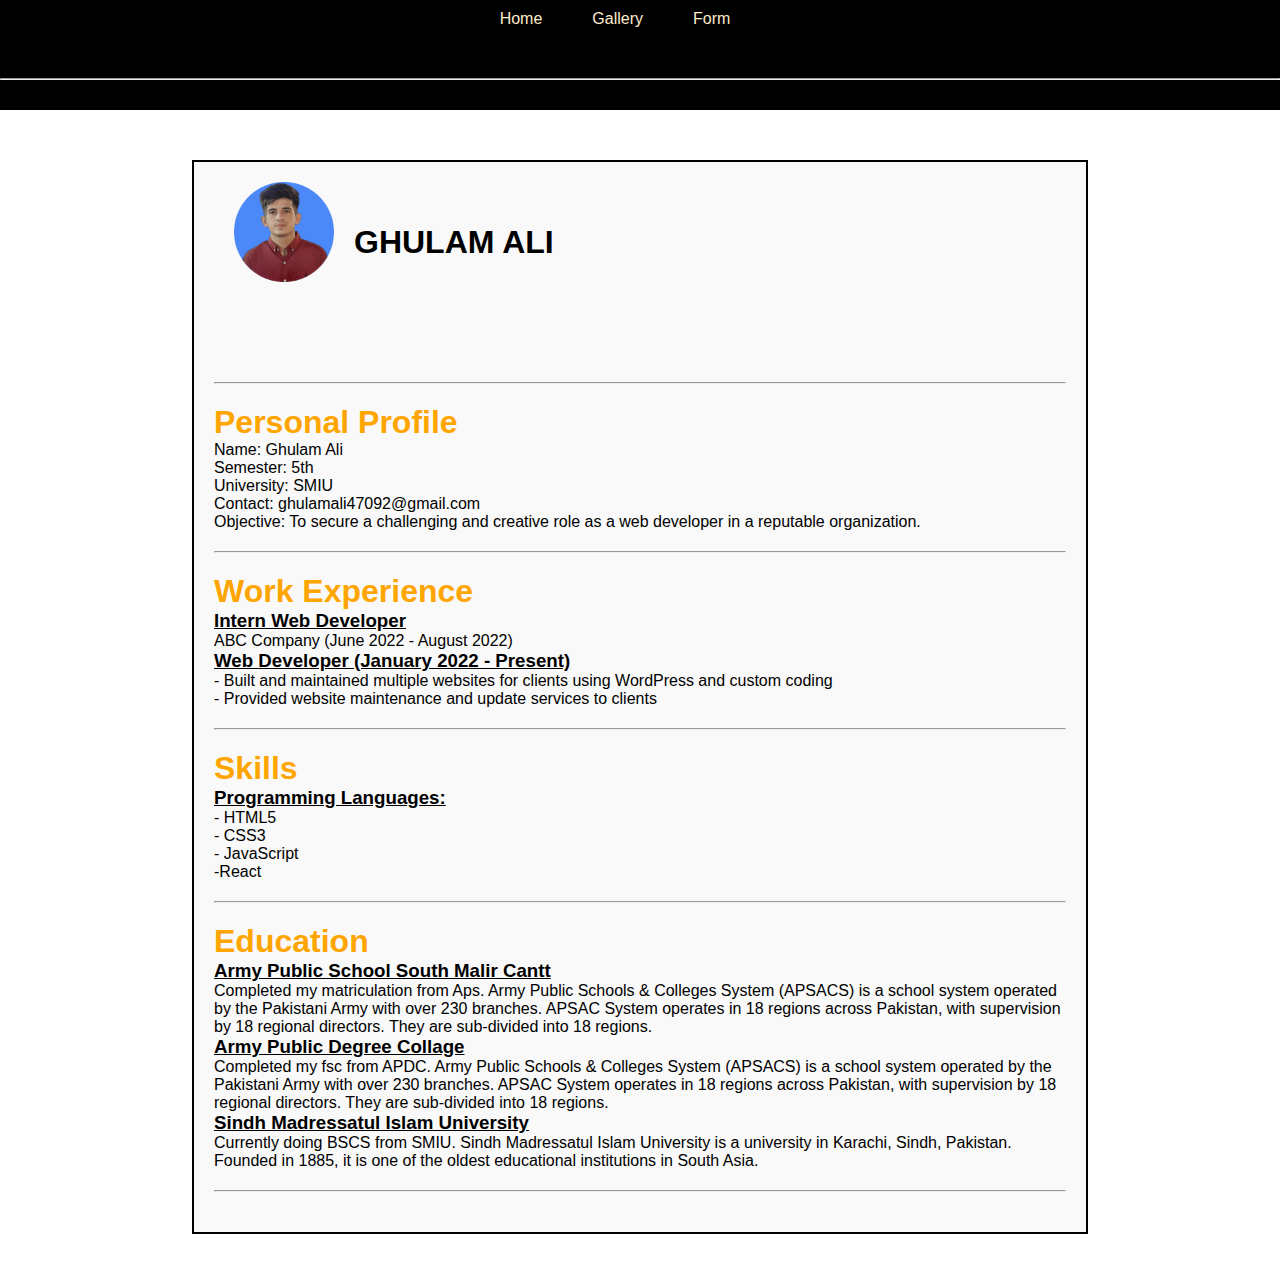
<file: index.html>
<!DOCTYPE html>
<html lang="en">
<head>
    <meta charset="UTF-8">
    <meta name="viewport" content="width=device-width, initial-scale=1.0">
    <title>Document</title>
    <link rel="stylesheet" href="style.css">
</head>
<body>
    <div class="navbar">
        <ul class="items">
            <li><a href="index.html">Home</a></li>
            <li><a href="gallery.html">Gallery</a></li>
            <li><a href="form.html">Form</a></li>
        </ul>
        <hr>
    </div>
    <div class="main_container">
        
        <div class="cv">
            <div class="headd">
                <div class="headdd"><img src="profile-pic.png"  height="120px" width="100px" alt="">
                    <h1 class="namee">GHULAM ALI</h1></div>
               
            </div>
            <hr>
            <div class="cv_titles">
             <h1 class="pp">Personal Profile</h1>
             <p>Name: Ghulam Ali</p>
             <p> Semester: 5th</p>
             <p>University: SMIU</p>
             <p>Contact: ghulamali47092@gmail.com</p>
             <p>Objective: To secure a challenging and creative role as a web developer in a reputable organization.</p>
          
            </div>
            <hr>
            <div class="cv_titles">
                <h1 class="pp">Work Experience </h1>
                <h3>Intern Web Developer</h3>
                    <p>ABC Company (June 2022 - August 2022)</p>
                    <h3>Web Developer (January 2022 - Present)</h3>
                    <p>- Built and maintained multiple websites for clients using WordPress and custom coding
                        </p>
                        <p>- Provided website maintenance and update services to clients</p>
               </div>
               <hr>
               <div class="cv_titles">
                <h1 class="pp">Skills</h1>
               <h3>Programming Languages:</h3>
               <p>- HTML5</p>
               <p>- CSS3</p>
               <p>- JavaScript</p>
               <p>-React</p>
               </div>
               <hr>
               <div class="cv_titles">
                <h1 class="pp">Education</h1>
                <h3>Army Public School South Malir Cantt</h3>
                <P> Completed my matriculation from Aps. Army Public Schools & Colleges System (APSACS) is a school system operated by the Pakistani Army with over 230 branches. APSAC System operates in 18 regions across Pakistan, with supervision by 18 regional directors. They are sub-divided into 18 regions.</P>
                 <h3>Army Public Degree Collage</h3>
                 <p>Completed my fsc from APDC. Army Public Schools & Colleges System (APSACS) is a school system operated by the Pakistani Army with over 230 branches. APSAC System operates in 18 regions across Pakistan, with supervision by 18 regional directors. They are sub-divided into 18 regions.</p>
              <h3>Sindh Madressatul Islam University</h3>
              <p>Currently doing BSCS from SMIU. Sindh Madressatul Islam University is a university in Karachi, Sindh, Pakistan. Founded in 1885, it is one of the oldest educational institutions in South Asia. </p>
                </div>
               <hr>
              
        </div>
    </div>
</body>
</html>
</file>
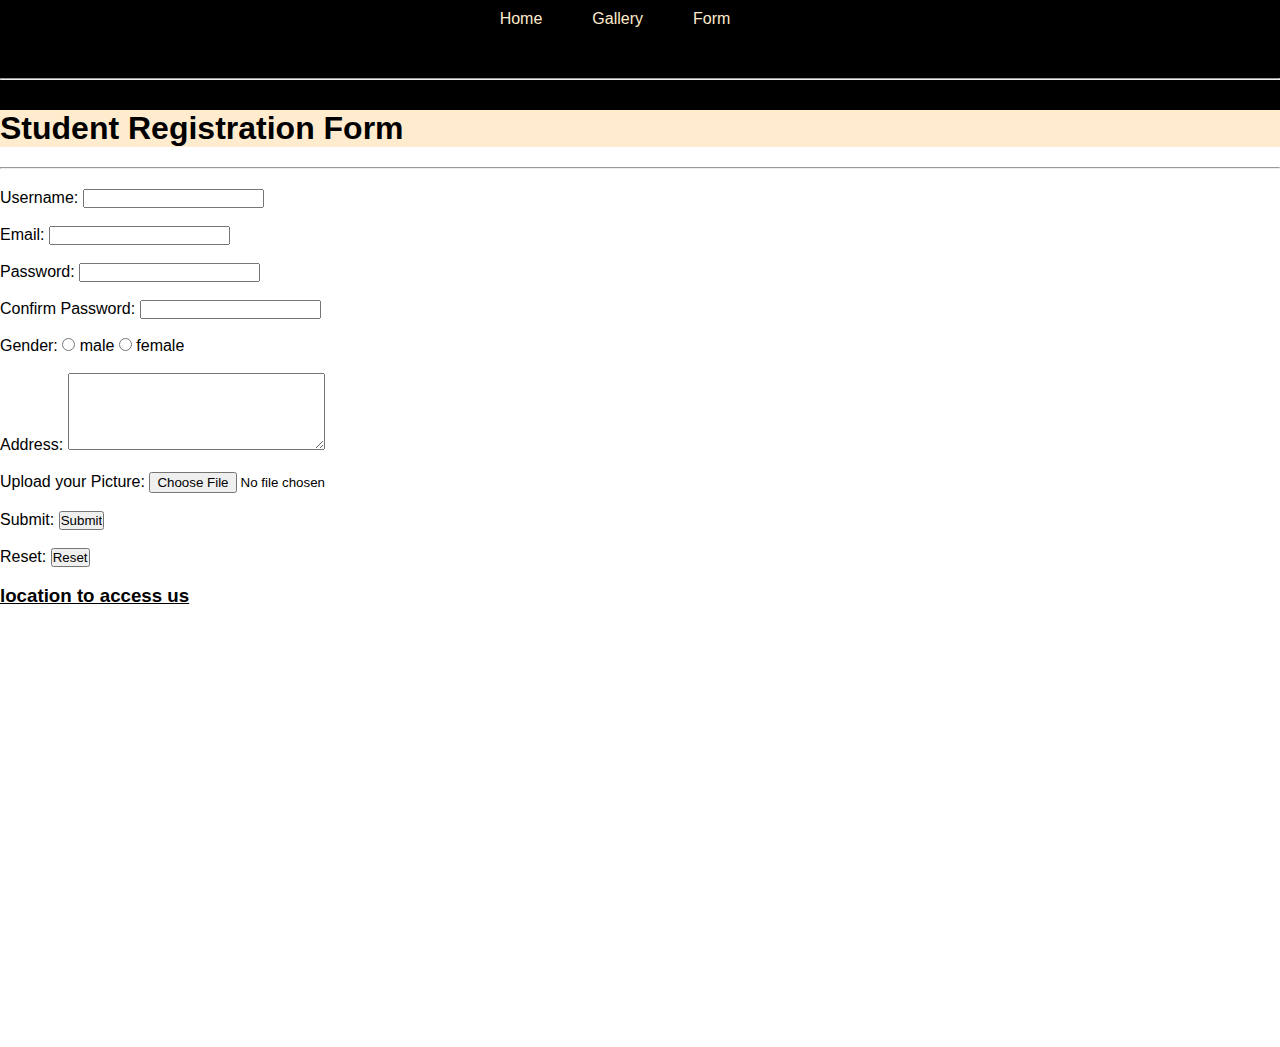
<file: form.html>
<!DOCTYPE html>
<html lang="en">
<head>
    <meta charset="UTF-8">
    <meta name="viewport" content="width=device-width, initial-scale=1.0">
    <title>Document</title>
    <link rel="stylesheet" href="style.css">
</head>
<body>
    <div class="navbar">
        <ul class="items">
            <li><a href="index.html">Home</a></li>
            <li><a href="gallery.html">Gallery</a></li>
            <li><a href="form.html">Form</a></li>
        </ul>
        <hr>
    </div>
    <div class="main">
        <form action="">
        
            <h1 class="srf">Student Registration Form</h1>
    <hr>
    Username:
     <input type="text"></p>
     <br>
     Email:
     <input type="email">
     <br>
     <br>
     Password:
    <input type="password">
    <br>
    <br>
    Confirm Password:
     <input type="password" name="2" id="">
     <br>
     <br>
     Gender:
    <input type="radio" name="2" > male
    <input type="radio" name="2" > female
     <br>
     <br>
     Address:
   <textarea name="" id="" cols="30" rows="5"></textarea>
   <br>
   <br>
   Upload your Picture:
   <input type="file" name="" id="">
   <br>
   <br>
   Submit:
    <input type="submit" value="Submit">
    <br>
    <br>
    Reset:
    <input type="reset">
    <br>
    <br>
    
        <h3>location to access us</h3>
        <br>
        <br>
        <iframe src="https://www.google.com/maps/embed?pb=!1m14!1m8!1m3!1d14479.638333060333!2d67.1981875!3d24.8669375!3m2!1i1024!2i768!4f13.1!3m3!1m2!1s0x3eb331004a2aa071%3A0xf2e132e72edf7754!2sSMIT%20Malir%20Campus!5e0!3m2!1sen!2s!4v1720274104613!5m2!1sen!2s" width="400" height="400" style="border:0;" allowfullscreen="" loading="lazy" referrerpolicy="no-referrer-when-downgrade"></iframe>
            
        </form>
    </div>
</body>
</html>
</file>
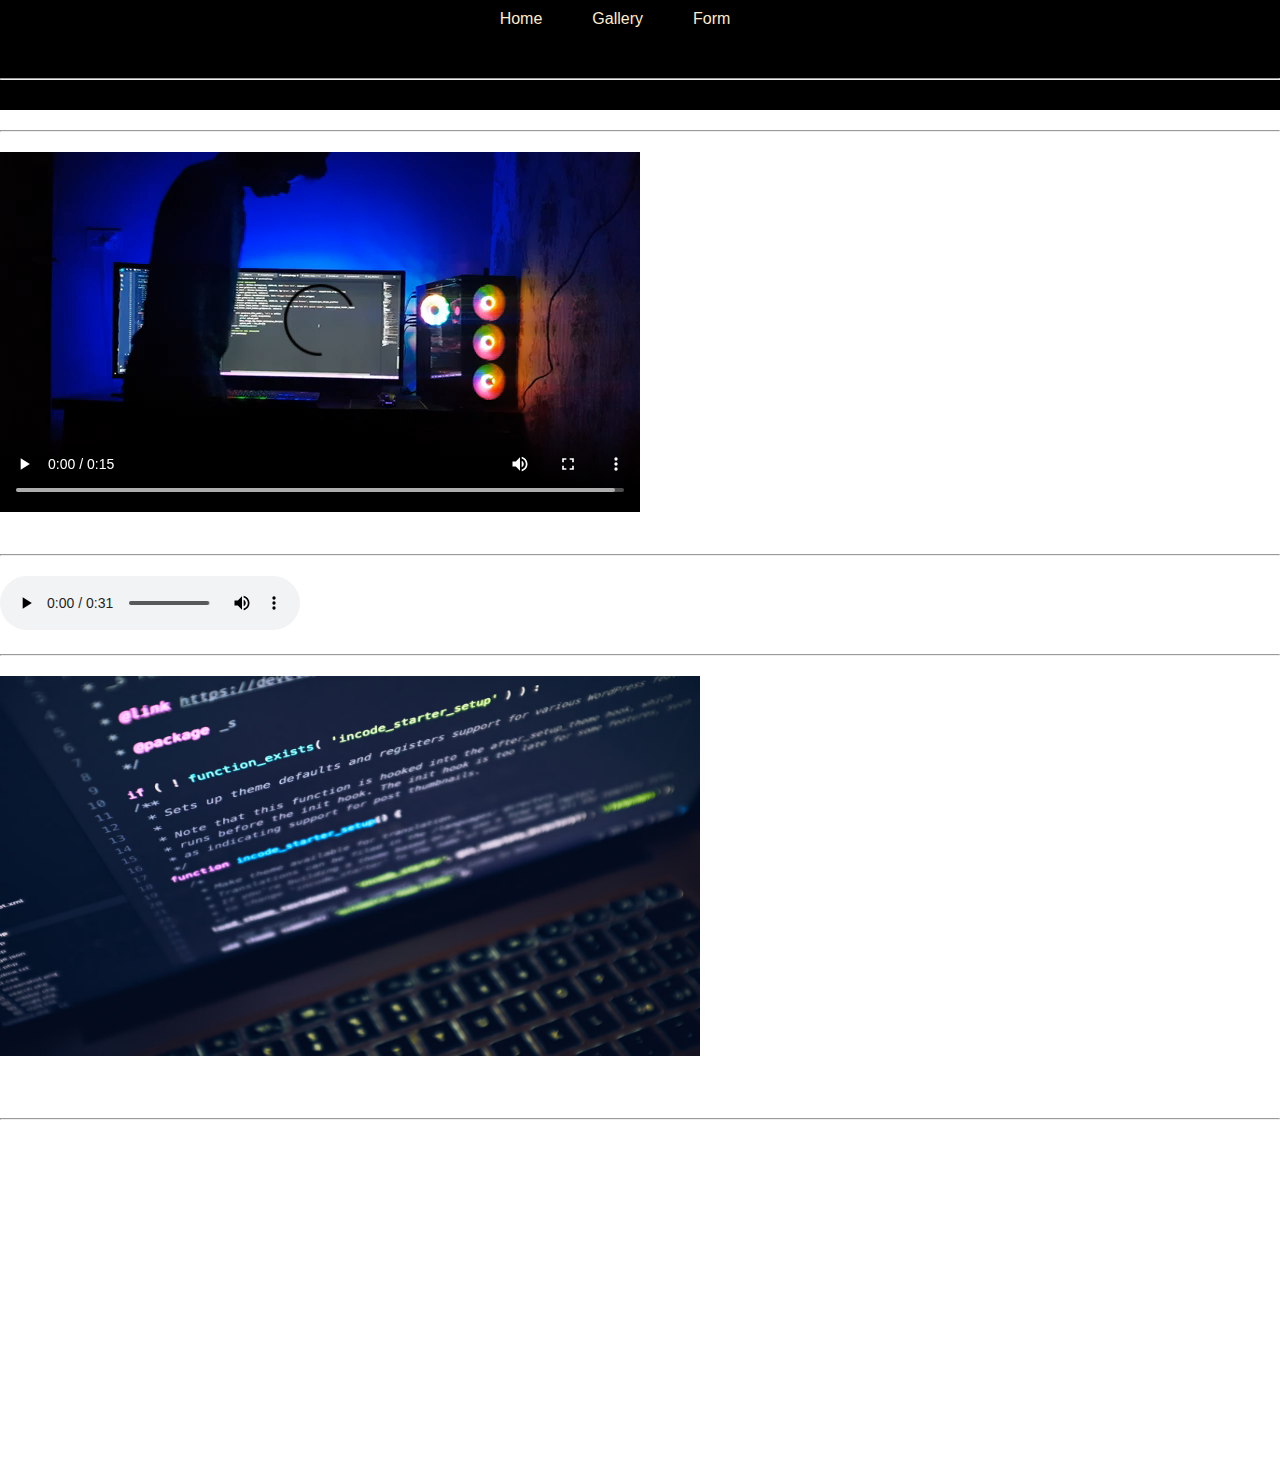
<file: gallery.html>
<!DOCTYPE html>
<html lang="en">
<head>
    <meta charset="UTF-8">
    <meta name="viewport" content="width=device-width, initial-scale=1.0">
    <title>Document</title>
    <link rel="stylesheet" href="style.css">
</head>
<body>
    <div class="navbar">
        <ul class="items">
            <li><a href="index.html">Home</a></li>
            <li><a href="gallery.html">Gallery</a></li>
            <li><a href="form.html">Form</a></li>
        </ul>
        <hr>
    </div>
   <div class="galleryy">
    <hr>
    <video src="cinematic computer coding video.mp4" controls></video>
    <br>
    <br>
    <hr>
    <audio src="ytmp3free.cc_short-naat-allah-hu-allah-youtubemp3free.org.mp3" controls></audio>
    <hr>
    <image src="coding.avif" height="400px" width="700px"></image>
    <br><br>
    <hr>
    <iframe width="560" height="315" src="https://www.youtube.com/embed/BsDoLVMnmZs?si=nUHc42PHKODw5Uow" title="YouTube video player" frameborder="0" allow="accelerometer; autoplay; clipboard-write; encrypted-media; gyroscope; picture-in-picture; web-share" referrerpolicy="strict-origin-when-cross-origin" allowfullscreen></iframe>
   </div>
</body>
</html>
</file>
<file: style.css>
* {
    margin: 0;
    padding: 0;
    box-sizing: border-box;
}

body {
    font-family: Arial, sans-serif;
}

.navbar {
    background-color: black;
    padding: 10px 0;
}

.navbar ul {
    list-style-type: none;
    display: flex;
    justify-content: center;
}

.navbar li {
    margin-right: 50px;
}

.navbar a {
    color: blanchedalmond;
    text-decoration: none;
}

.main_container {
    border: 2px solid black;
    margin: 50px auto;
    width: 70%;
    padding: 20px;
    background-color: #f9f9f9;
}

.items {
    display: flex;
    padding-bottom: 30px;
}

.srf {
    background-color: blanchedalmond;
    color: black;
}

.headd, .headdd {
    display: flex;
    align-items: center;
    margin-bottom: 40px;
}

.headdd {
    margin-left: 20px;
}

.namee {
    margin-left: 20px;
}

img {
    padding-bottom: 20px;
}

.pp {
    color: orange;
}

h3 {
    text-decoration: underline;
}

.cv_titles {
    margin-bottom: 20px;
}

hr {
    margin: 20px 0;
}
</file>
